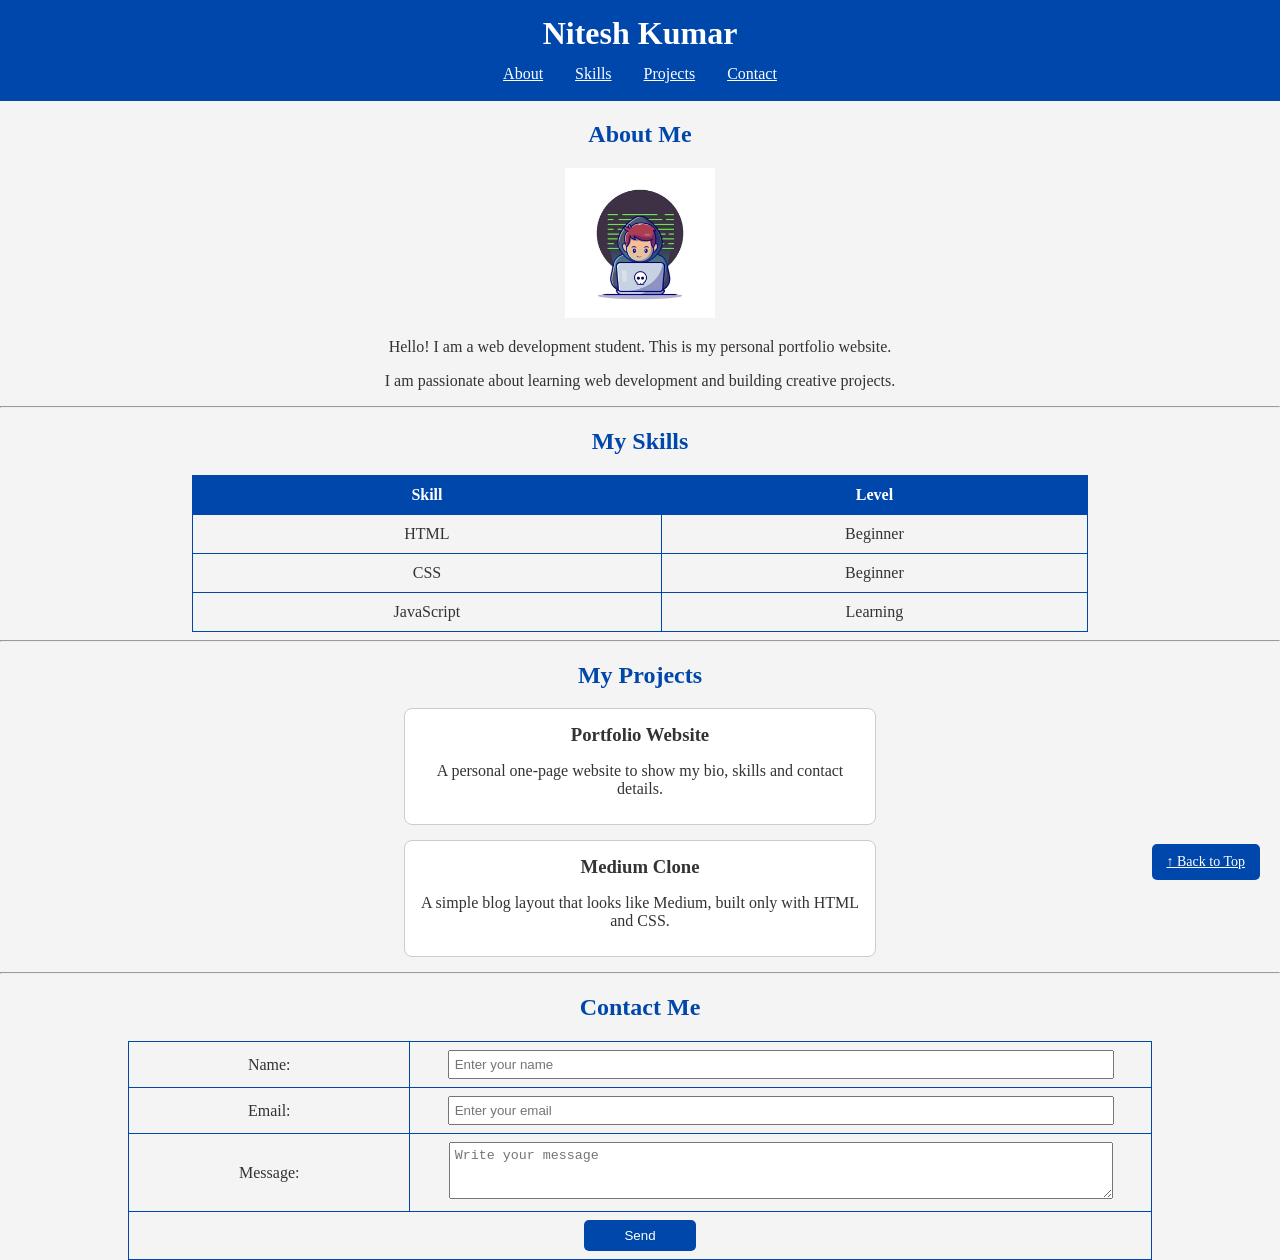
<file: index.html>
<!DOCTYPE html>
<html lang="en">
<head>
    <meta charset="UTF-8">
    <meta name="viewport" content="width=device-width, initial-scale=1.0">
    <title>My Portfolio</title>
    <link rel="stylesheet" href="style.css">
</head>
<body id="top">

    <header>
        <h1>Nitesh Kumar</h1>
        <nav>
            <a href="#about">About</a>
            <a href="#skills">Skills</a>
            <a href="#projects">Projects</a>
            <a href="#contact">Contact</a>
        </nav>
    </header>

    <section id="about">
        <h2>About Me</h2>
        <img src="developer.jpg" alt="profile photo" width="150" height="150">
        <p>Hello! I am a web development student. This is my personal portfolio website.</p>
        <p>I am passionate about learning web development and building creative projects.</p>
    </section>

    <hr>


        <h2>My Skills</h2>
        <table>
            <thead>
                <tr>
                    <th>Skill</th>
                    <th>Level</th>
                </tr>
            </thead>
            <tbody>
                <tr>
                    <td>HTML</td>
                    <td>Beginner</td>
                </tr>
                <tr>
                    <td>CSS</td>
                    <td>Beginner</td>
                </tr>
                <tr>
                    <td>JavaScript</td>
                    <td>Learning</td>
                </tr>
            </tbody>
        </table>

    <hr>

        <h2>My Projects</h2>

        <div class="project">
            <h3>Portfolio Website</h3>
            <p>A personal one-page website to show my bio, skills and contact details.</p>
        </div>

        <div class="project">
            <h3>Medium Clone</h3>
            <p>A simple blog layout that looks like Medium, built only with HTML and CSS.</p>
        </div>

    <hr>
        <h2>Contact Me</h2>
        <form>
            <table class="form-table">
                <tr>
                    <td><label for="name">Name:</label></td>
                    <td><input type="text" id="name" placeholder="Enter your name" required></td>
                </tr>
                <tr>
                    <td><label for="email">Email:</label></td>
                    <td><input type="email" id="email" placeholder="Enter your email" required></td>
                </tr>
                <tr>
                    <td><label for="message">Message:</label></td>
                    <td><textarea id="message" rows="3" placeholder="Write your message" required></textarea></td>
                </tr>
                <tr>
                    <td colspan="2"><button type="submit">Send</button></td>
                </tr>
            </table>
        </form>


    <a href="#top" class="back-top">↑ Back to Top</a>

</body>
</html>
</file>
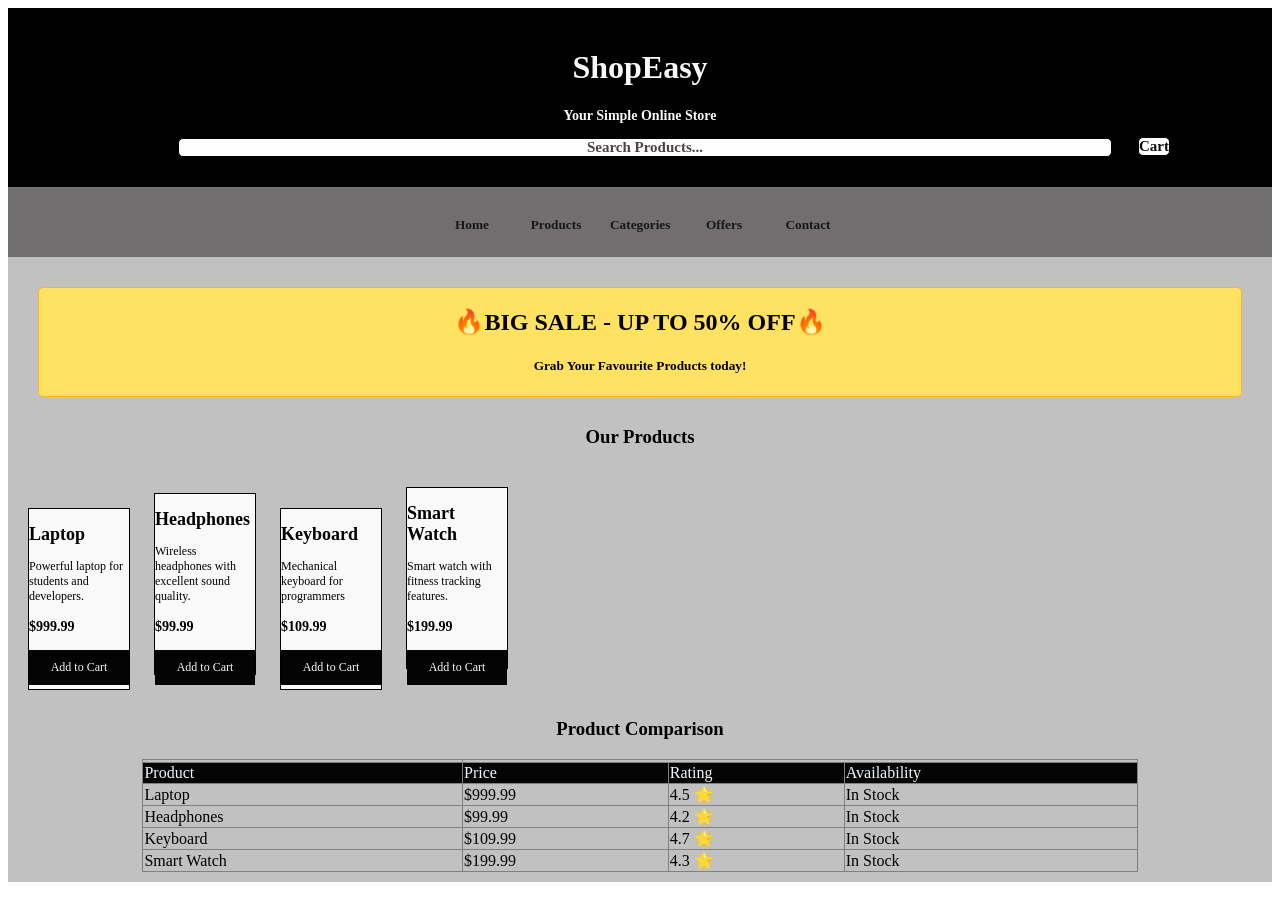
<file: ecomm.html>
<!DOCTYPE html>
<html lang="en">
<head>
    <meta charset="UTF-8">
    <meta name="viewport" content="width=device-width, initial-scale=1.0">
    <title>Document</title>
    <link rel="stylesheet" href="ecommercestyle.css">
</head>
<body>
    <div class="main">
    <div id ="header">
        <h1>ShopEasy</h1>
        <h3 style="font-size: 14px;">Your Simple Online Store</h3>
        <h4 class="search">Search Products...</h4>
        <h4 class="cart">Cart</h4>
    </div>
    <div id="content"> 
        <h5 class="box1">Home</h5>
        <h5 class="box2">Products</h5>
        <h5 class="box3">Categories</h5> 
        <h5 class="box4">Offers</h5>
        <h5 class="box5">Contact</h5>
    </div>
    <div class="container"> 
        <h2 align="center">&#128293BIG SALE - UP TO 50% OFF&#128293</h2>
        <h5 align="center">Grab Your Favourite Products today!</h5>
    </div>
    <div class="boxes">
        <H3 align="center">Our Products</H3>
        <div class="box">
            <h2>Laptop</h2>
            <p>Powerful laptop for students and developers.</p>
            <h3>$999.99</h3>
            <div class="boxc">Add to Cart</div>
        </div>
        <div class="box">
            <h2>Headphones</h2>
            <p>Wireless headphones with excellent sound quality.</p>
            <h3>$99.99</h3>
            <div class="boxc">Add to Cart</div>
        </div>
        <div class="box">
            <h2>Keyboard</h2>
            <p>Mechanical keyboard for programmers</p>
            <h3>$109.99</h3>
            <div class="boxc">Add to Cart</div>
        </div>
        <div class="box">
            <h2>Smart Watch</h2>
            <p>Smart watch with fitness tracking features.</p>
            <h3>$199.99</h3>
            <div class="boxc">Add to Cart</div>
        </div>
        <div class="compare">
            <h3 align="center">Product Comparison</h3>
            <table border="1" align="center" style="width: 80%; border-collapse: collapse;">
            <th>
                <tr style="background-color: #050505;color: aliceblue;" >
                <td>Product</td>
                <td>Price</td>
                <td>Rating</td>
                <td>Availability</td>
                </tr>
            </th>
            </div>
            <tr>
                <td>Laptop</td>
                <td>$999.99</td>
                <td>4.5  &#127775</td>
                <td>In Stock</td>
            </tr>
            <tr>
                <td>Headphones</td>
                <td>$99.99</td>
                <td>4.2  &#127775</td>
                <td>In Stock</td>
            </tr>
            <tr>
                <td>Keyboard</td>
                <td>$109.99</td>
                <td>4.7  &#127775</td>
                <td>In Stock</td>
            </tr>
            <tr>
                <td>Smart Watch</td>
                <td>$199.99</td>
                <td>4.3  &#127775</td>
                <td>In Stock</td>
            </tr>
        </table>
    </div>

</body>
</html>
</file>
<file: style.css>
body {
    margin: 0;
    background-color: #f4f4f4;
    color: #333333;
    text-align: center;
}

h2 {
    color: #0047ab;
}
header {
    background-color: #0047ab;
    color: white;
    padding: 10px;
    position: sticky;
    top: 0;
}

header h1 {
    margin: 5px 0;
}

nav a {
    color: white;
    padding: 8px 14px;
    display: inline-block;
}



table {
    margin: 0 auto;
    border-collapse: collapse;
    width: 70%;
}

th, td {
    border: 1px solid #0047ab;
    padding: 10px;
}

th {
    background-color: #0047ab;
    color: white;
}


.project {
    background-color: white;
    border: 1px solid #cccccc;
    border-radius: 8px;
    padding: 10px;
    margin: 15px auto;
    max-width: 450px;
}

.project h3 {
    margin: 5px 0;
}

.form-table {
    width: 80%;
}

.form-table td {
    padding: 8px;
}

input, textarea {
    width: 90%;
    padding: 5px;
}

button {
    background-color: #0047ab;
    color: white;
    padding: 8px 40px;
    border: none;
    border-radius: 5px;
}

.back-top {
    position: fixed;
    bottom: 20px;
    right: 20px;
    background-color: #0047ab;
    color: white;
    padding: 10px 15px;
    border-radius: 5px;
    font-size: 14px;
}
</file>
<file: ecommercestyle.css>
.main{
    background-color: #c1c1c1;
    margin: 0;
    height: 200%;

}

#header {
    background-color: #000000;
    padding: 20px;
    text-align: center;
    color: #f9f9f9;
    margin-bottom: 0px;
    margin-top: 0px;
    margin-left: 0px;
    margin-right: 0px;

}   
.search {
    font-size: 15px;
    margin: 0;
    color: #484343;
    position: relative;
    left : 50px;
    border: 1px solid #000000;
    background: #fffefe;
    border-radius: 5px;
    margin-bottom: 10px;
    margin-left: 100px;
    margin-right: 190px;
}
.cart {
    font-size: 15px;
    margin: 0;
    color: #0e0d0d;
    position: absolute;
    right: 50px;
    border: 1px solid #000000;
    background: #fffefe;
    border-radius: 5px;
    margin-bottom: 0px;
    margin-right: 60px;
    top: 137px;


}
#content {
    padding: 20px;
    text-align: center;
    color: #191818;
    background-color: #706e6e;
    height: 30px;
    /* position: relative; */
    position: sticky;

}
.box1{
    width: 60px;
    height: 20px;
    color :#f9f9f9
    border-radius: 2px;
    margin: 10px;
    display: inline-block;
}
.box2{
    width: 60px;
    height: 20px;
    color :#f9f9f9
    border-radius: 2px;
    margin: 10px;
    display: inline-block;
}
.box3{
    width: 60px;
    height: 20px;
    color :#f9f9f9  
    border-radius: 2px;
    margin: 10px;
    display: inline-block;
}
.box4{
    width: 60px;
    height: 20px;
    color :#f9f9f9
    border-radius: 2px;
    margin: 10px;
    display: inline-block;
}
.box5{
    width: 60px;
    height: 20px;
    color :#f9f9f9
    border-radius: 2px;
    margin: 10px;
    display: inline-block;
}
.container {
    border: 1px solid #ffb619;
    background: #ffe262;
    border-radius: 5px;
    margin-top: 30px;
    margin-left: 30px;
    margin-right: 30px;
}

.boxes{
    padding: 10px;
}
.box{
    font-size: 12px;
    width: 100px;
    height: 180px;
    color :#f9f9f9
    border-radius: 2px;
    margin: 10px;
    display: inline-block;
    margin-top: 20px;
    border: 1px solid #000000;
    background-color: #f9f9f9;
    
}
.boxc{
    background-color: #040404;
    color: #f9f9f9;
    padding: 10px;
    text-align: center;
    margin-bottom: 20px;
}
.table{
    background-color: black;
}
</file>
